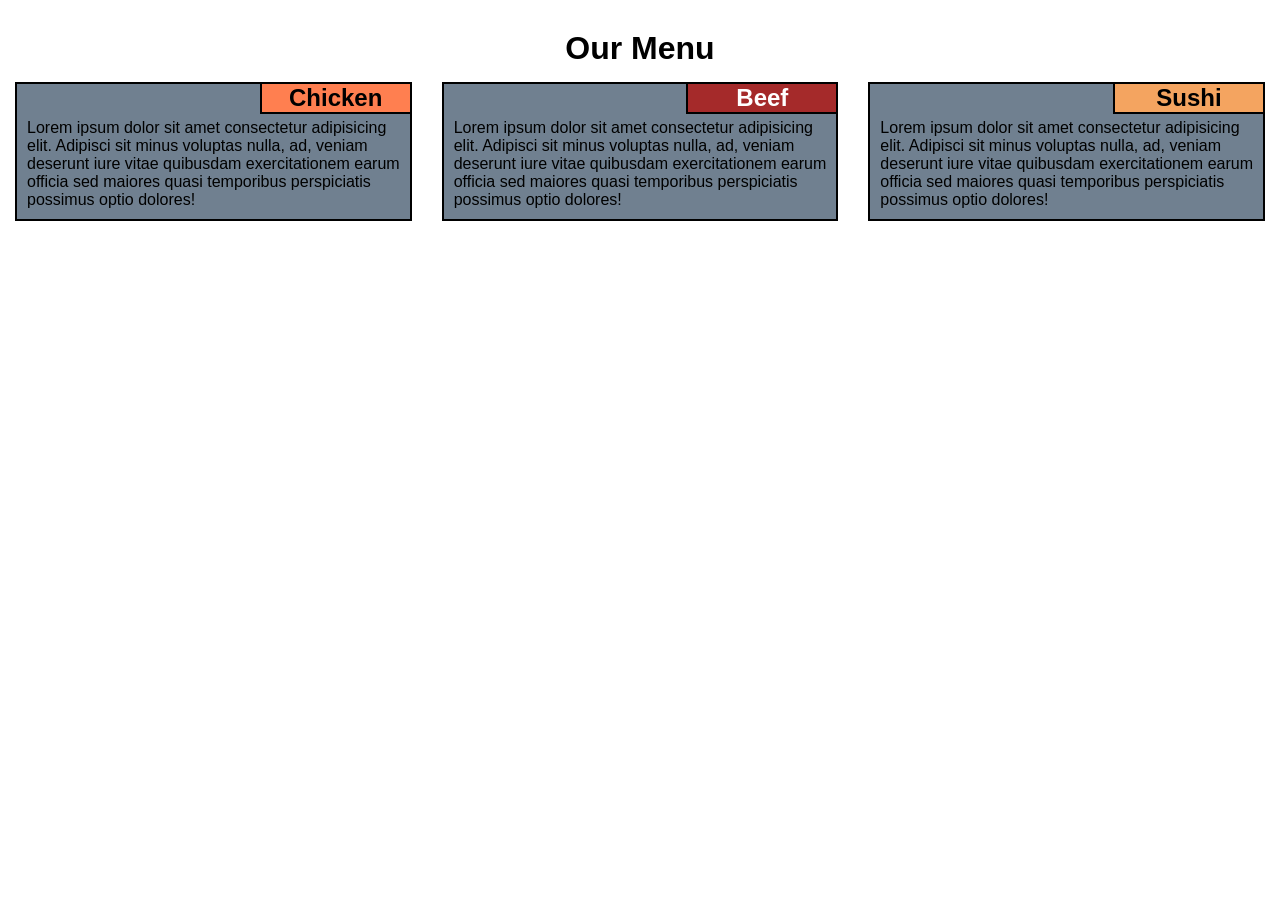
<file: docs/index.html>
<!DOCTYPE html>
<html lang="en">
<head>
    <meta charset="UTF-8">
    <meta http-equiv="X-UA-Compatible" content="IE=edge">
    <meta name="viewport" content="width=device-width, initial-scale=1.0">
    <link rel="stylesheet" href="CSS/styles.css">
    <title>Assigment Solution for Module 2</title>
</head>
<body>
    <h1>Our Menu</h1>
    <section id="main-container">
        <article id="article-chicken" >
            <h2 id="chicken" >Chicken</h2>
            <p>Lorem ipsum dolor sit amet consectetur adipisicing elit. Adipisci sit minus voluptas nulla, ad, veniam deserunt iure vitae quibusdam exercitationem earum officia sed maiores quasi temporibus perspiciatis possimus optio dolores!</p>
        </article>
        <article id="article-beef" >
            <h2 id="beef" >Beef</h2>
            <p>Lorem ipsum dolor sit amet consectetur adipisicing elit. Adipisci sit minus voluptas nulla, ad, veniam deserunt iure vitae quibusdam exercitationem earum officia sed maiores quasi temporibus perspiciatis possimus optio dolores!</p>
        </article>
        <article id="article-sushi" >
            <h2 id="sushi" >Sushi</h2>
            <p>Lorem ipsum dolor sit amet consectetur adipisicing elit. Adipisci sit minus voluptas nulla, ad, veniam deserunt iure vitae quibusdam exercitationem earum officia sed maiores quasi temporibus perspiciatis possimus optio dolores!</p>
        </article>
    </section>
</body>
</html>
</file>
<file: docs/CSS/styles.css>
*{
    padding: 0px;
    margin: 0px;
    box-sizing: border-box;
}
body{
    font-family: 'Lucida Sans', 'Lucida Sans Regular', 'Lucida Grande', 'Lucida Sans Unicode', Geneva, Verdana, sans-serif;
}
h1{
    margin-top: 30px;
    text-align: center;
}
h2{
    position: absolute;
    top: 0px;
    right: 0px;
    width: 150px;
    border: 2px solid black;
    border-top: none;
    border-right: none;
    text-align: center;
}
article{
    position: relative;
    border: 2px solid black;
    padding: 35px 10px 10px 10px;
    margin: 15px;
    background-color: slategray;
}
#chicken{
    background-color: coral;
}
#beef{
    background-color: brown;
    color: white;
}
#sushi{
    background-color: sandybrown;
}
@media (min-width: 768px) and (max-width: 991px){
    #main-container{
        display: grid;
        grid-template-columns: 1fr 1fr;
    }
    #article-sushi{
        grid-column: 1/-1;
    }
}
@media (min-width: 992px){
    #main-container{
        display: flex;
        flex-direction: row;
    }
}
</file>
